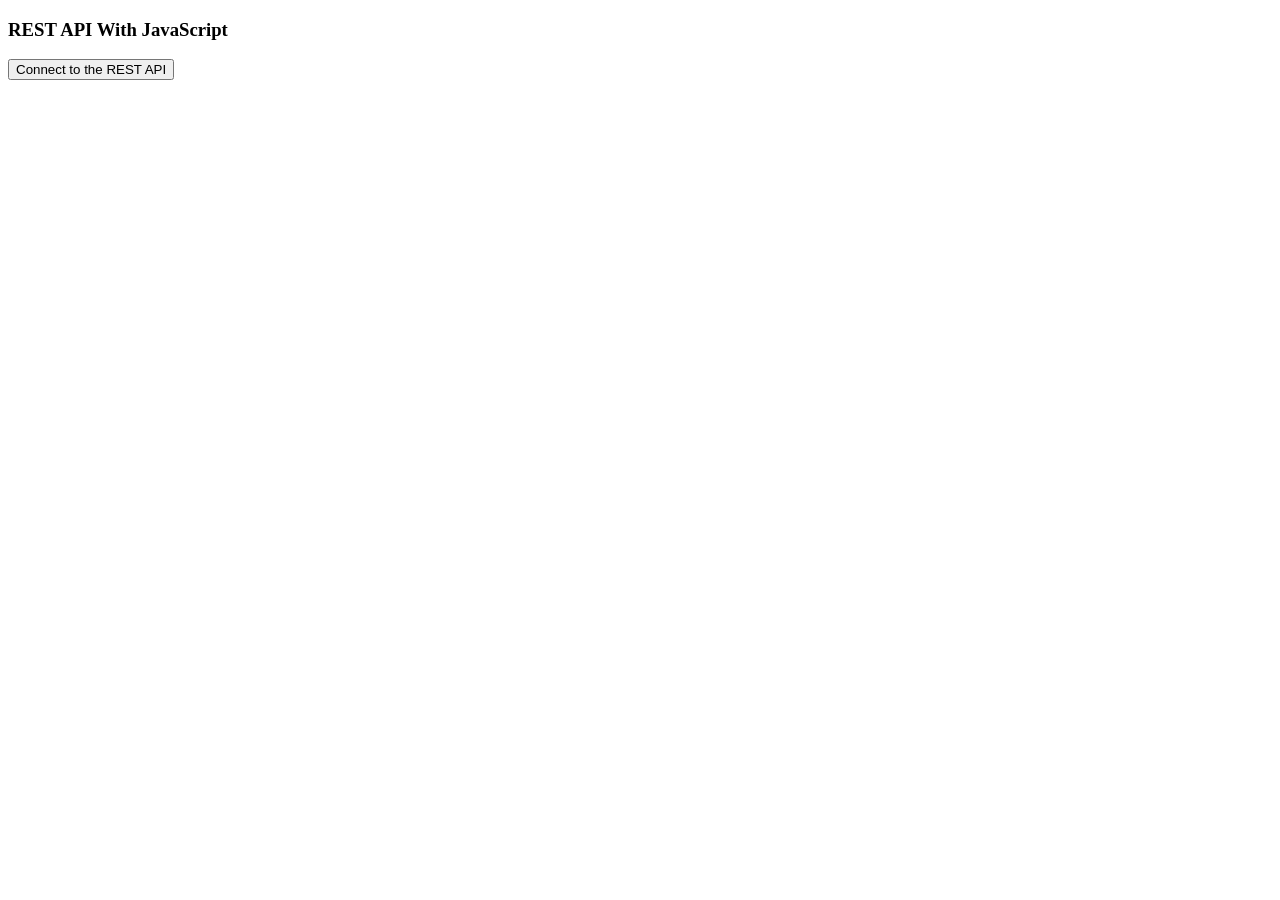
<file: chatAPI.html>
<!DOCTYPE html>
<html>
<head>
  <title>Salesforce REST API Example</title>
  <script src="https://ajax.googleapis.com/ajax/libs/jquery/3.6.0/jquery.min.js"></script>
</head>
<body>
  <h3>REST API With JavaScript</h3>
  <button id="connect">Connect to the REST API</button>
  <script type="text/javascript">
    $(document).ready(function() {
      $('#connect').click(function() {
        var clientId = "3MVG9vvlaB0y1YsLbTio7h8402brRGYpBWHbiJCIWB1gxzTUCrtbDCCcundrYNckrh9ojXvQSnO3YG6rt0Ut2";
        var authEndPoint = "https://login.salesforce.com/services/oauth2/authorize";
        var responseType = "token";
        var redirectURI = "https://cleandrabay.ie/beara/UseRESTAPI.HTML";

        var requestURL = authEndPoint + "?client_id=" + clientId + "&response_type=" + responseType + "&redirect_uri=" + encodeURIComponent(redirectURI);

        window.location.href = requestURL;
      });
    });
  </script>
</body>
</html>
</file>
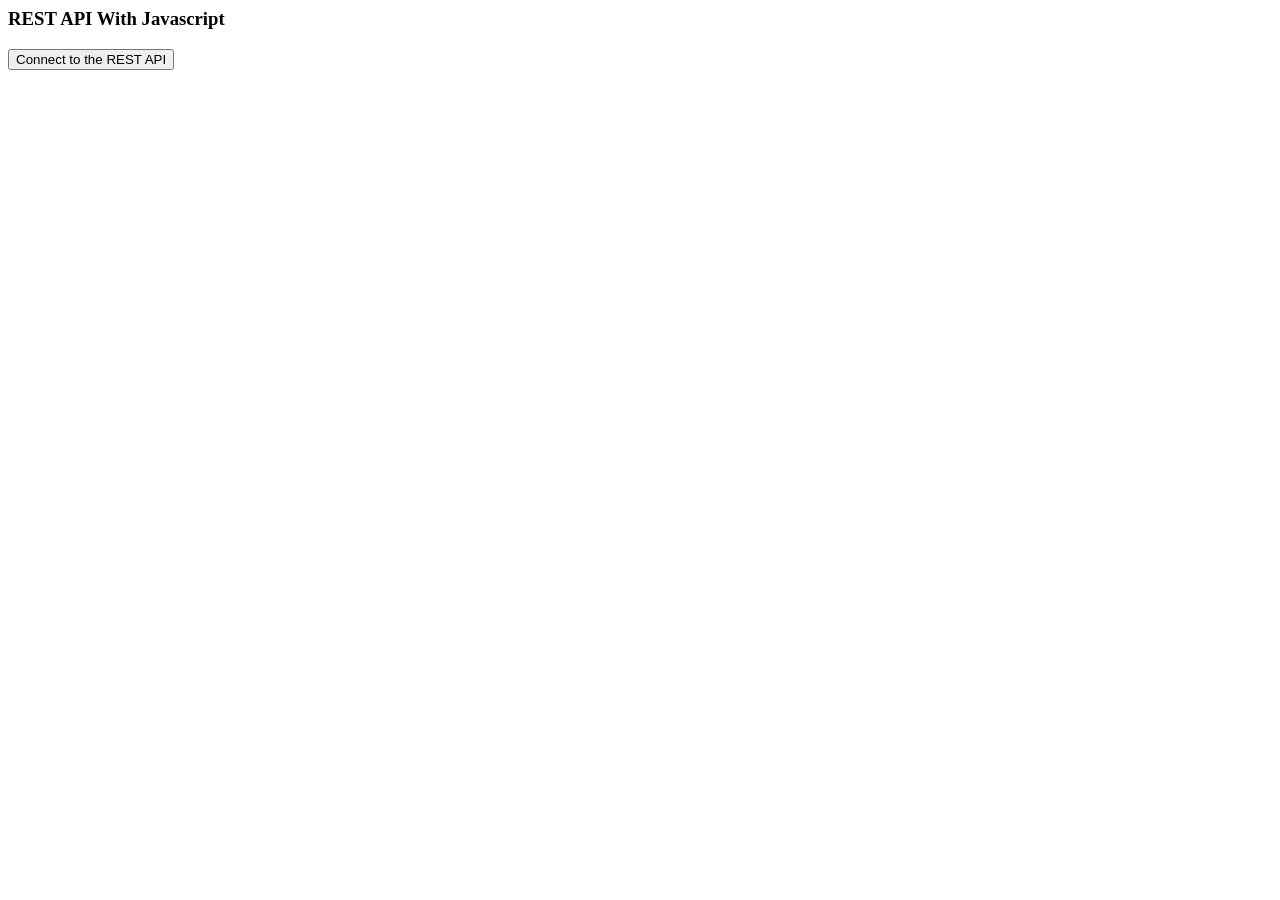
<file: ConnectRESTAPI.html>
<html>
 <head>
  <script src="https://ajax.googleapis.com/ajax/libs/jquery/1.11.3/jquery.min.js"></script>
 </head>
 <body>
  <h3>REST API With Javascript</h3>
  <button id="connect">Connect to the REST API</button>
  <script type="text/javascript">
    $(document).ready(function(){
     $('#connect').click(function(){
     //The clientId and consumerSecret are the ones from the Connected App
     var clientId = "3MVG9vvlaB0y1YsLbTio7h8402brRGYpBWHbiJCIWB1gxzTUCrtbDCCcundrYNckrh9ojXvQSnO3YG6rt0Ut2";
     var consumerSecret = "B5AA18993D57631376246A090E311FD42315B2050FAACFB27B67155CCA432461";
     //Authorization endpoint
     var authEndPoint = "https://login.salesforce.com/services/oauth2/authorize";
     //response_type must be set to token
     var responseType = "token";
     //This is the callback URL from the connected app
     var redirectURI = "https://cleandrabay.ie/beara/UseRESTAPI.HTML";
     //Construct the URL with the required parameters
     var requestURL = authEndPoint+'?client_id='+clientId+'&response_type='+responseType+'&redirect_uri='+redirectURI;
     //redirect the user to the endpoint 
     window.location = requestURL;
     });
  })
 </script>
 </body>
</html>
</file>
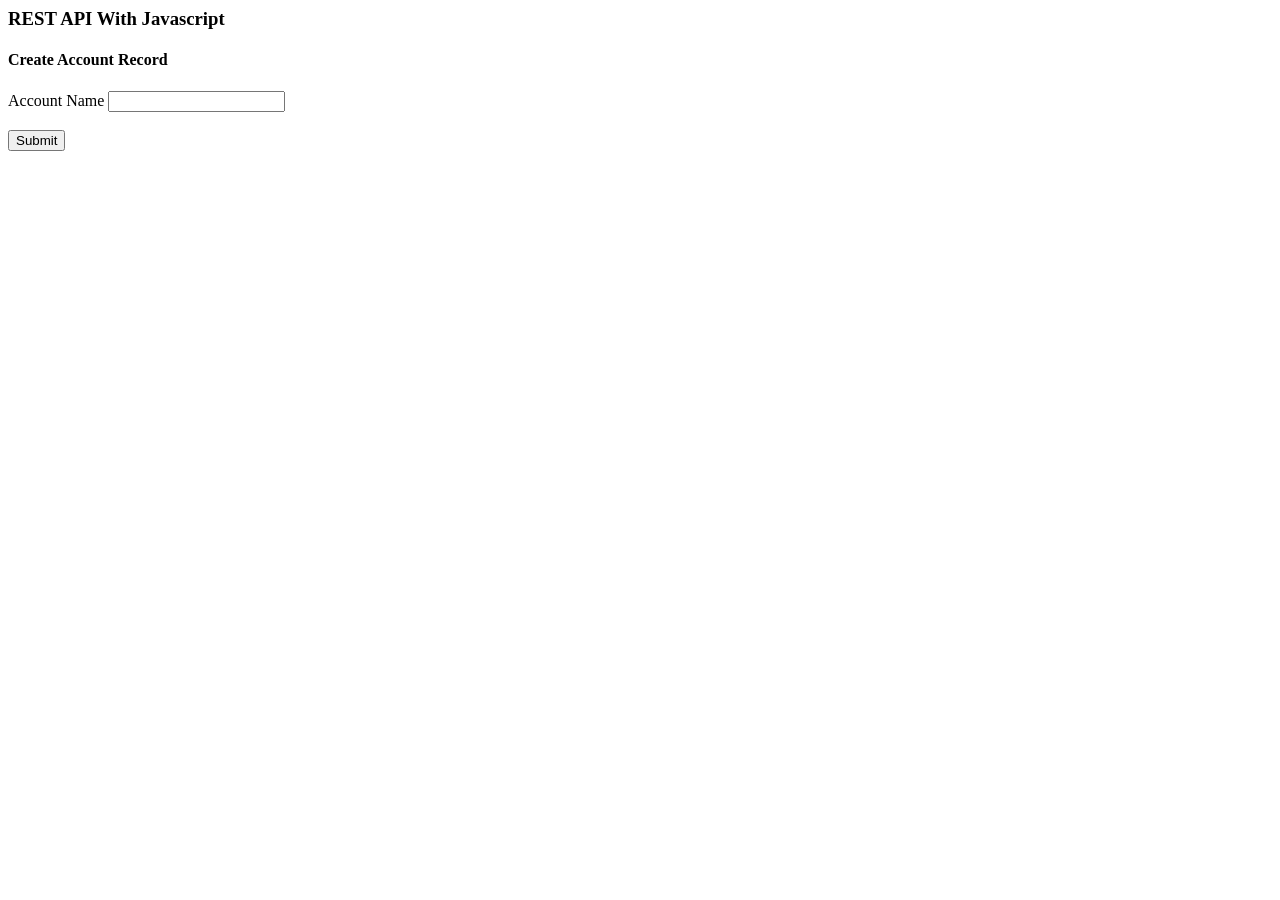
<file: UseRESTAPI-original.HTML>
<html>
  <body>
    <head>
      <script src="https://ajax.googleapis.com/ajax/libs/jquery/1.11.3/jquery.min.js"></script>
    </head>
      <h3>REST API With Javascript</h3>
      <h4>Create Account Record</h4>
      <label for="name">Account Name</label>
      <input type="text" name="Name" id="name">
      <br><br>
      <button id="button">Submit</button>
      <div id="status"></div>
      <html type="text/javascript">
      <script>
        $(document).ready(function(){
       //Get access token.
       var accessToken = decodeURI(GetURLParameter('access_token'));
       console.log(accessToken);       
       //Because the access token is a URL parameter it needs to be decoded
          var accessToken = decodeURI(GetURLParameter('access_token'));
          console.log(accessToken);

           //Use this function to get the access token from the URL
           function GetURLParameter(sParam)
            {
              var mainURL = document.location+'';
              var pageUrls = mainURL.split('#');
              var sURLVariables = pageUrls[1].split('&');
              for (var i = 0; i < sURLVariables.length; i++)
                {
                  var sParameterName = sURLVariables[i].split('=');
                  if (sParameterName[0] == sParam) 
                    {
                      return sParameterName[1];
                      }
                  }
               }
               //Create Account Record button click
               $('#button').click(function(){
                   
                   var accountName = $('#name').val();
                   if(accountName!= ''){
                   //replace the below url with your domain name or yourInstance.salesforce.com
                       var requestUrl = 'https://brave-badger-fohzlw-dev-ed.trailblaze.lightning.force.com/lightning/o/Beara__c/list?filterName=Recent';
                       //create a javascript object with the account field values
                       var accountInfo = {
                           "Name" :accountName
                       }
                       //convert the object to a JSON string
                       var accountInfoJson = JSON.stringify(accountInfo);
                       //send POST with ajax
                       $.ajax({
                           type: 'POST',
                           url : requestUrl,
                           //add the authorization header including the access_token
                           headers : {
                               'Authorization' : 'Bearer '+accessToken,
                               'Content-Type' : 'application/json'
                           },
                           data : accountInfoJson,
                           success : function(response){
                               displayAccountInfo(response);
                           },
                           error: function(response){
                               displayError(response);
                           }
                       });

                   }else{
                       alert('Please specify name');
                   }
               
               })
               
               /*If account is successfully created*/
               function displayAccountInfo(responseObject){
                   var statusMessage = '<p>Success! Your account has been created, click on the link below.</p>';
                   $('#status').append(statusMessage);
                   $('<a>',{
                           text: 'https://eu5.salesforce.com/'+responseObject.id,
                           href: 'https://eu5.salesforce.com/'+responseObject.id,
                           target : '_blank'
                       }).appendTo($('#status'));
               }
               
               /*If an error message occurred*/
               function displayError(responseObject){
                   var responseJson = responseObject.responseJSON;
                   var statusMessage = '<p>A problem has occurred, please contact your administrator</p>';
                   $('#status').append(statusMessage);
                   $('<script>',{
                       text : responseJson[0].errorCode+": "+responseJson[0].message
                   }).appendTo($('#status'));
   
               }
           })
       </script>               
    </body>
</html>
</file>
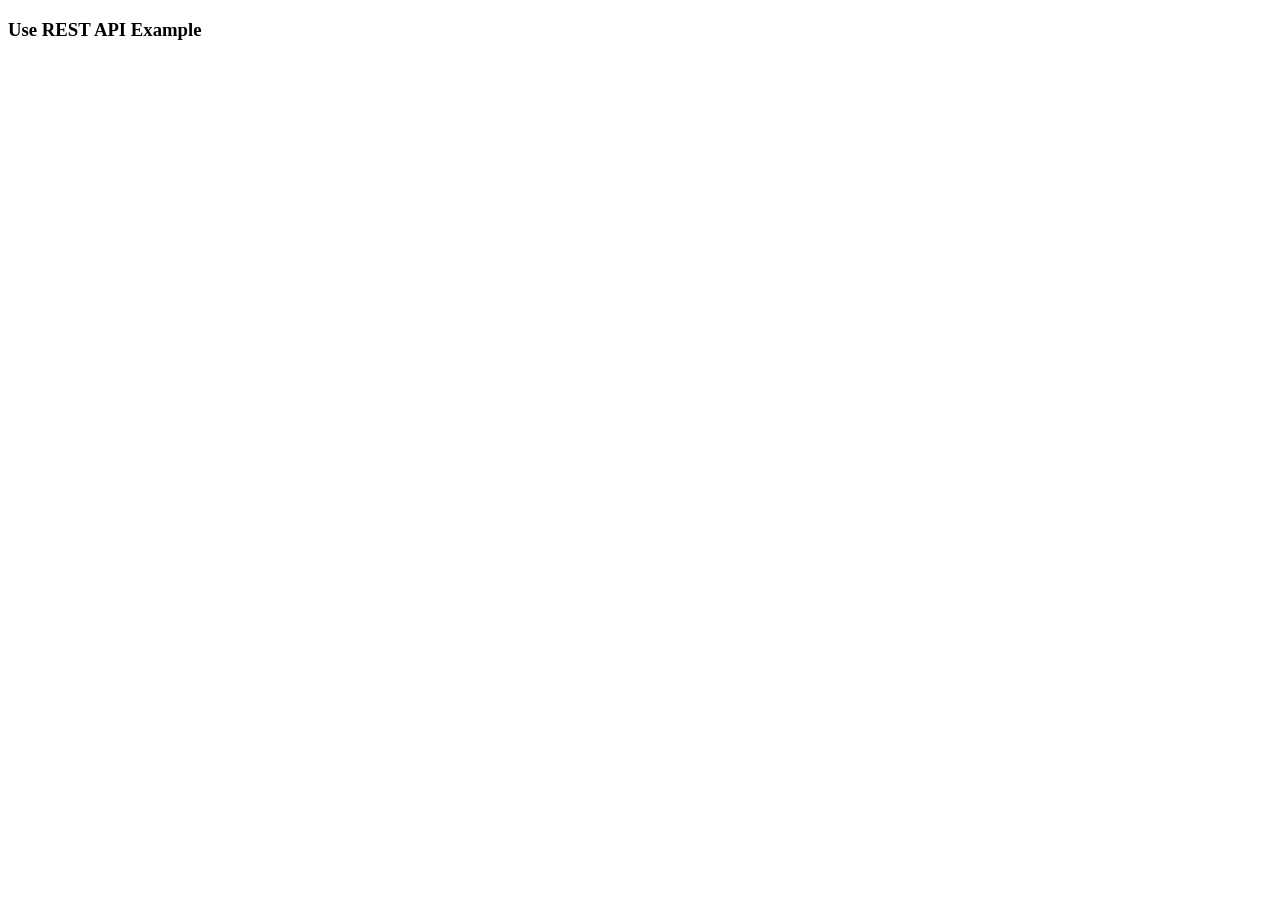
<file: UseRESTAPI.HTML>
<!DOCTYPE html>
<html>
<head>
  <title>Use REST API Example</title>
  <script src="https://ajax.googleapis.com/ajax/libs/jquery/3.6.0/jquery.min.js"></script>
</head>
<body>
  <h3>Use REST API Example</h3>
  <div id="accountData"></div>

  <script type="text/javascript">
    $(document).ready(function() {
      // Get the access token from the URL parameters
      var accessToken = getAccessTokenFromURL();

      if (accessToken) {
        // Make the API request to retrieve account data
        var apiEndpoint = "https://http://cleandrabay.ie/beara/libs/php/salesforce-proxy.php";
        var headers = {
          "Authorization": "Bearer " + accessToken
        };

        $.ajax({
          url: apiEndpoint,
          headers: headers,
          method: "GET",
          success: function(response) {
            displayAccountData(response.records);
          },
          error: function(xhr, status, error) {
            console.error("API request error:", error);
          }
        });
      } else {
        console.error("Access token not found in URL.");
      }
    });

    // Extract the access token from URL parameters
    function getAccessTokenFromURL() {
      var urlParams = new URLSearchParams(window.location.hash.substring(1));
      return urlParams.get("access_token");
    }

    // Display account data on the page
    function displayAccountData(records) {
      var accountData = $("#accountData");
      accountData.empty();

      if (records.length > 0) {
        var table = $("<table>");
        var tableHead = $("<thead>").append("<tr><th>Account ID</th><th>Account Name</th></tr>");
        var tableBody = $("<tbody>");

        records.forEach(function(record) {
          var accountId = record.Id;
          var accountName = record.Name;

          var row = $("<tr>").append("<td>" + accountId + "</td><td>" + accountName + "</td>");
          tableBody.append(row);
        });

        table.append(tableHead, tableBody);
        accountData.append(table);
      } else {
        accountData.text("No account data available.");
      }
    }
  </script>
</body>
</html>
</file>
